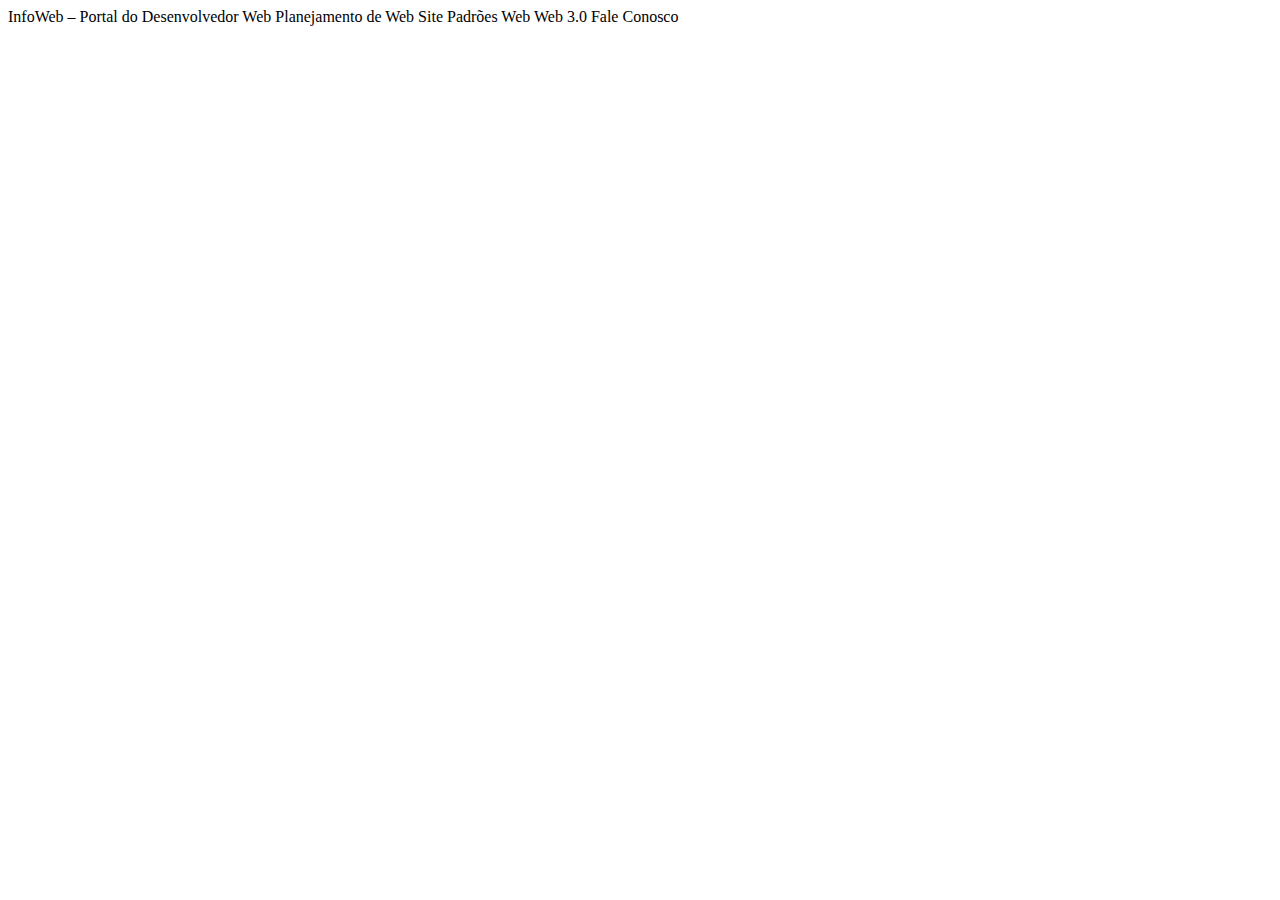
<file: fundamentosWeb/index.html>
<!DOCTYPE html>
<html lang="en">
<head>
    <meta charset="UTF-8">
    <meta http-equiv="X-UA-Compatible" content="IE=edge">
    <meta name="viewport" content="width=device-width, initial-scale=1.0">
    <title>Document</title>
</head>
<body>
    InfoWeb – Portal do Desenvolvedor Web

Planejamento de Web
Site
Padrões 
Web
Web 3.0

Fale Conosco
</body>
</html>
</file>
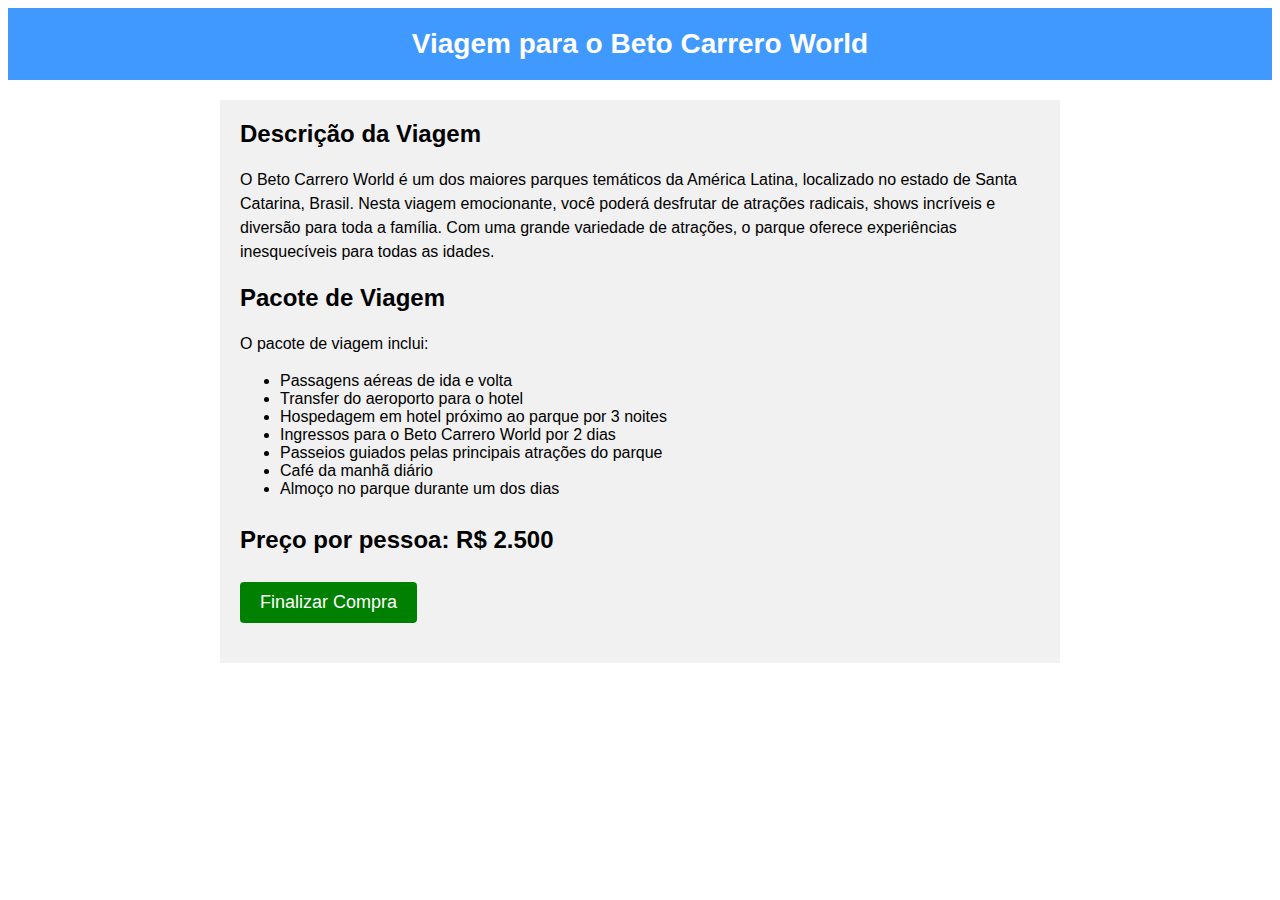
<file: beto.html>
<!DOCTYPE html>
<html>
<head>
  <title>Viagem para o Beto Carrero World</title>
  <link rel="stylesheet" href="beto.css">
</head>
<body>
  <header>
    <h1>Viagem para o Beto Carrero World</h1>
  </header>
  
  <main>
    <div class="info-block">
      <h2>Descrição da Viagem</h2>
      <p>
        O Beto Carrero World é um dos maiores parques temáticos da América Latina, localizado no estado de Santa Catarina, Brasil. Nesta viagem emocionante, você poderá desfrutar de atrações radicais, shows incríveis e diversão para toda a família. Com uma grande variedade de atrações, o parque oferece experiências inesquecíveis para todas as idades.
      </p>
    </div>
    
    <div class="info-block">
      <h2>Pacote de Viagem</h2>
      <p>
        O pacote de viagem inclui:
      </p>
      <ul>
        <li>Passagens aéreas de ida e volta</li>
        <li>Transfer do aeroporto para o hotel</li>
        <li>Hospedagem em hotel próximo ao parque por 3 noites</li>
        <li>Ingressos para o Beto Carrero World por 2 dias</li>
        <li>Passeios guiados pelas principais atrações do parque</li>
        <li>Café da manhã diário</li>
        <li>Almoço no parque durante um dos dias</li>
      </ul>
      <p class="price">Preço por pessoa: R$ 2.500</p>
    </div>
    
    <div class="info-block">
      <a href="../formulario/pagina_formulario.html" class="finalizar-compra-button">Finalizar Compra</a>
    </div>
  </main>
</body>
</html>
</file>
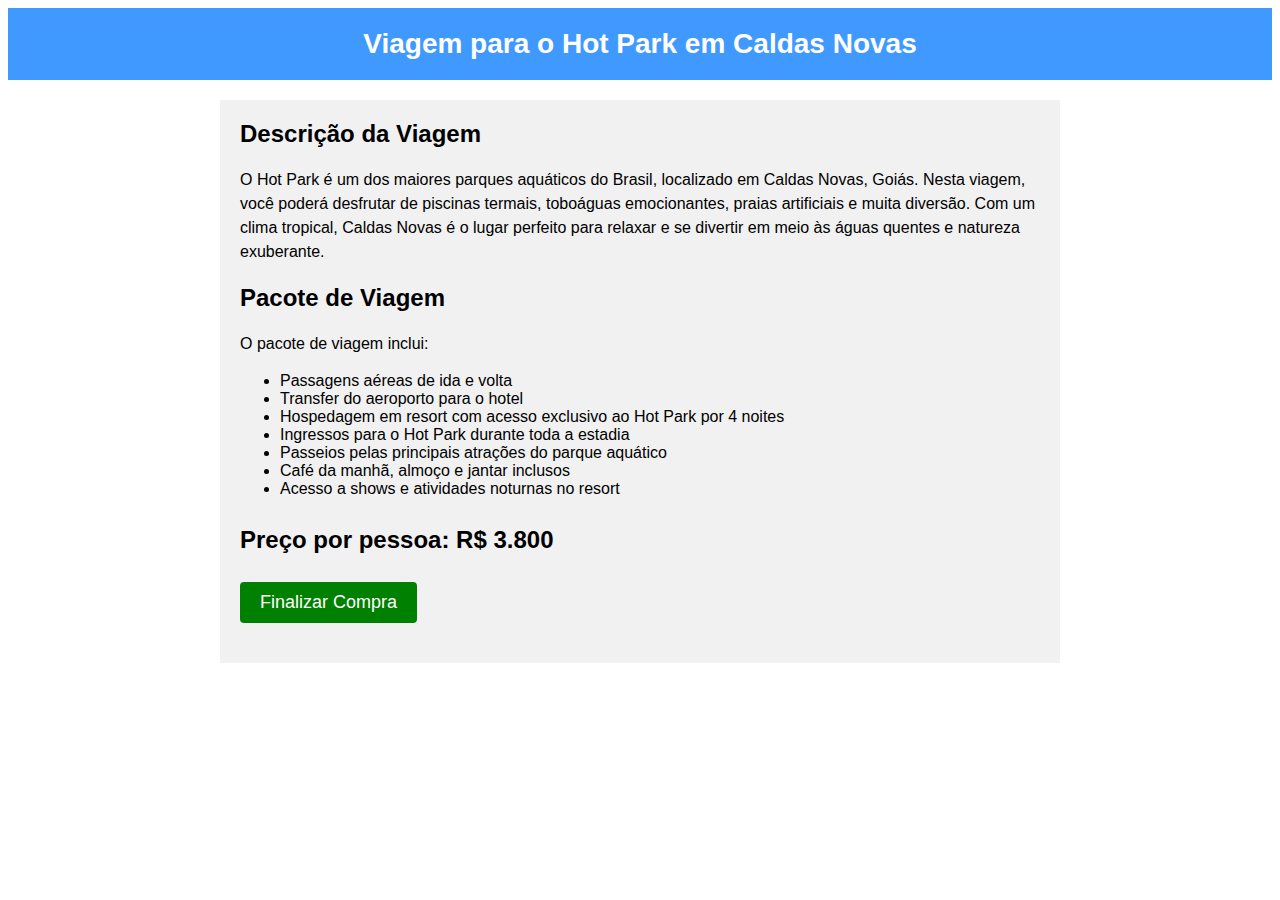
<file: caldas.html>
<!DOCTYPE html>
<html>
<head>
  <title>Viagem para o Hot Park em Caldas Novas</title>
  <link rel="stylesheet" href="caldas.css">
</head>
<body>
  <header>
    <h1>Viagem para o Hot Park em Caldas Novas</h1>
  </header>
  
  <main>
    <div class="info-block">
      <h2>Descrição da Viagem</h2>
      <p>
        O Hot Park é um dos maiores parques aquáticos do Brasil, localizado em Caldas Novas, Goiás. Nesta viagem, você poderá desfrutar de piscinas termais, toboáguas emocionantes, praias artificiais e muita diversão. Com um clima tropical, Caldas Novas é o lugar perfeito para relaxar e se divertir em meio às águas quentes e natureza exuberante.
      </p>
    </div>
    
    <div class="info-block">
      <h2>Pacote de Viagem</h2>
      <p>
        O pacote de viagem inclui:
      </p>
      <ul>
        <li>Passagens aéreas de ida e volta</li>
        <li>Transfer do aeroporto para o hotel</li>
        <li>Hospedagem em resort com acesso exclusivo ao Hot Park por 4 noites</li>
        <li>Ingressos para o Hot Park durante toda a estadia</li>
        <li>Passeios pelas principais atrações do parque aquático</li>
        <li>Café da manhã, almoço e jantar inclusos</li>
        <li>Acesso a shows e atividades noturnas no resort</li>
      </ul>
      <p class="price">Preço por pessoa: R$ 3.800</p>
    </div>
    
    <div class="info-block">
      <a href="../formulario/pagina_formulario.html" class="finalizar-compra-button">Finalizar Compra</a>
    </div>
  </main>
</body>
</html>
</file>
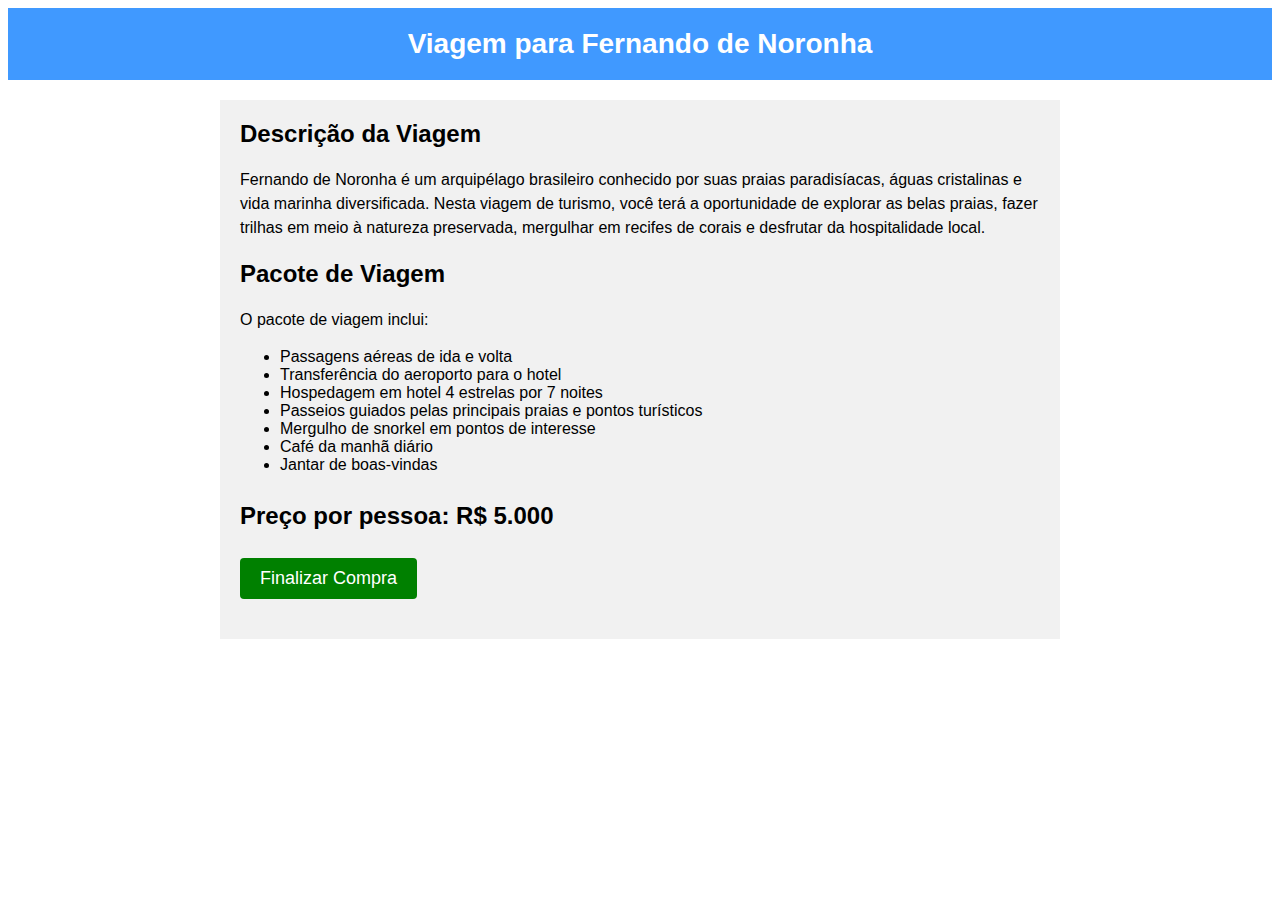
<file: fernando.html>
<!DOCTYPE html>
<html>
<head>
  <title>Viagem para Fernando de Noronha</title>
  <link rel="stylesheet" href="fernando.css">
</head>
<body>
  <header>
    <h1>Viagem para Fernando de Noronha</h1>
  </header>
  
  <main>
    <div class="info-block">
      <h2>Descrição da Viagem</h2>
      <p>
        Fernando de Noronha é um arquipélago brasileiro conhecido por suas praias paradisíacas, águas cristalinas e vida marinha diversificada. 
        Nesta viagem de turismo, você terá a oportunidade de explorar as belas praias, fazer trilhas em meio à natureza preservada, mergulhar em recifes de corais e desfrutar da hospitalidade local.
      </p>
    </div>
    
    <div class="info-block">
      <h2>Pacote de Viagem</h2>
      <p>
        O pacote de viagem inclui:
      </p>
      <ul>
        <li>Passagens aéreas de ida e volta</li>
        <li>Transferência do aeroporto para o hotel</li>
        <li>Hospedagem em hotel 4 estrelas por 7 noites</li>
        <li>Passeios guiados pelas principais praias e pontos turísticos</li>
        <li>Mergulho de snorkel em pontos de interesse</li>
        <li>Café da manhã diário</li>
        <li>Jantar de boas-vindas</li>
      </ul>
      <p class="price">Preço por pessoa: R$ 5.000</p>
    </div>
    
    <div class="info-block">
      <a href="../formulario/pagina_formulario.html" class="finalizar-compra-button">Finalizar Compra</a>
    </div>
  </main>
</body>
</html>
</file>
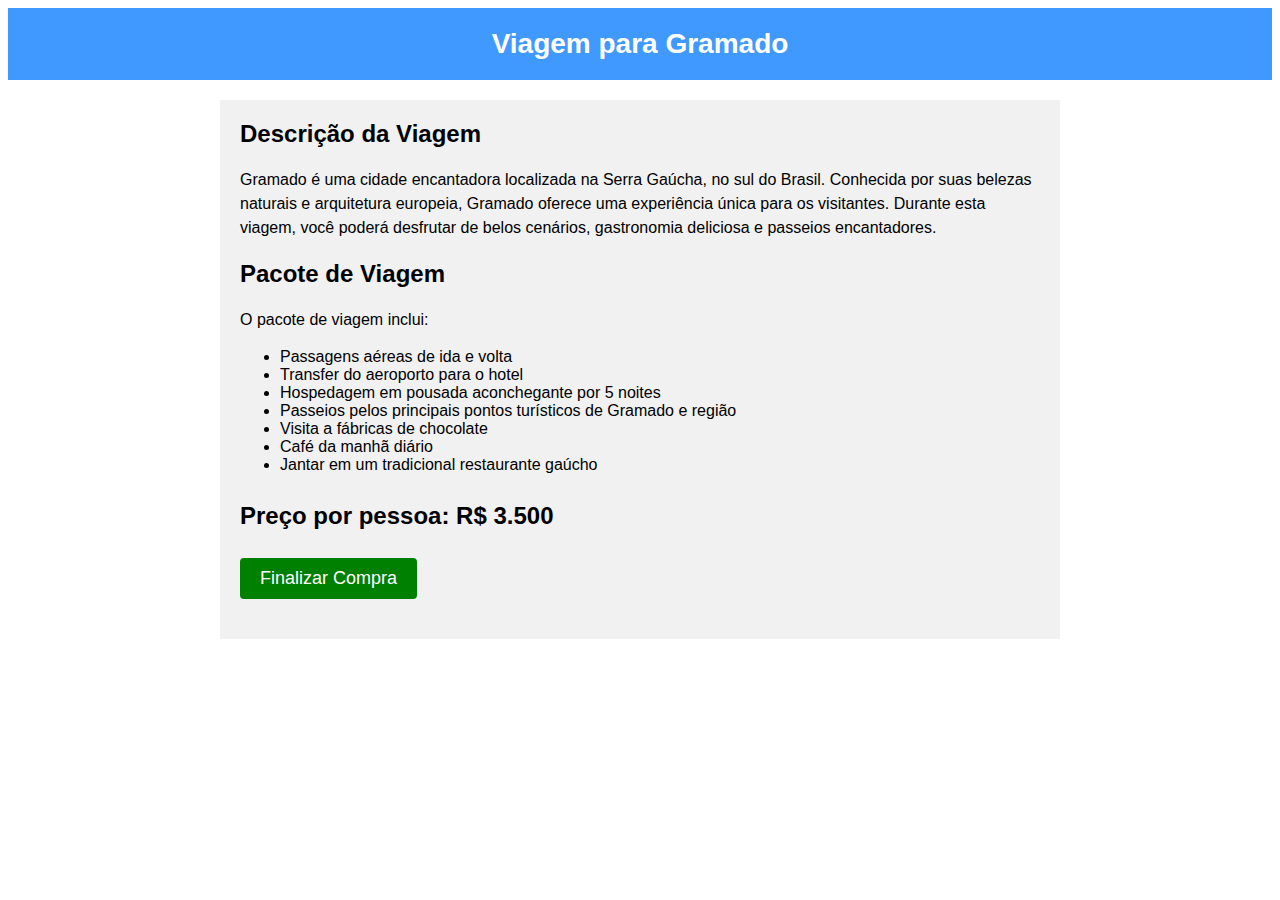
<file: gramado.html>
<!DOCTYPE html>
<html>
<head>
  <title>Viagem para Gramado</title>
  <link rel="stylesheet" href="gramado.css">
</head>
<body>
  <header>
    <h1>Viagem para Gramado</h1>
  </header>
  
  <main>
    <div class="info-block">
      <h2>Descrição da Viagem</h2>
      <p>
        Gramado é uma cidade encantadora localizada na Serra Gaúcha, no sul do Brasil. Conhecida por suas belezas naturais e arquitetura europeia, Gramado oferece uma experiência única para os visitantes. Durante esta viagem, você poderá desfrutar de belos cenários, gastronomia deliciosa e passeios encantadores.
      </p>
    </div>
    
    <div class="info-block">
      <h2>Pacote de Viagem</h2>
      <p>
        O pacote de viagem inclui:
      </p>
      <ul>
        <li>Passagens aéreas de ida e volta</li>
        <li>Transfer do aeroporto para o hotel</li>
        <li>Hospedagem em pousada aconchegante por 5 noites</li>
        <li>Passeios pelos principais pontos turísticos de Gramado e região</li>
        <li>Visita a fábricas de chocolate</li>
        <li>Café da manhã diário</li>
        <li>Jantar em um tradicional restaurante gaúcho</li>
      </ul>
      <p class="price">Preço por pessoa: R$ 3.500</p>
    </div>
    
    <div class="info-block">
      <a href="../formulario/pagina_formulario.html" class="finalizar-compra-button">Finalizar Compra</a>
    </div>
  </main>
</body>
</html>
</file>
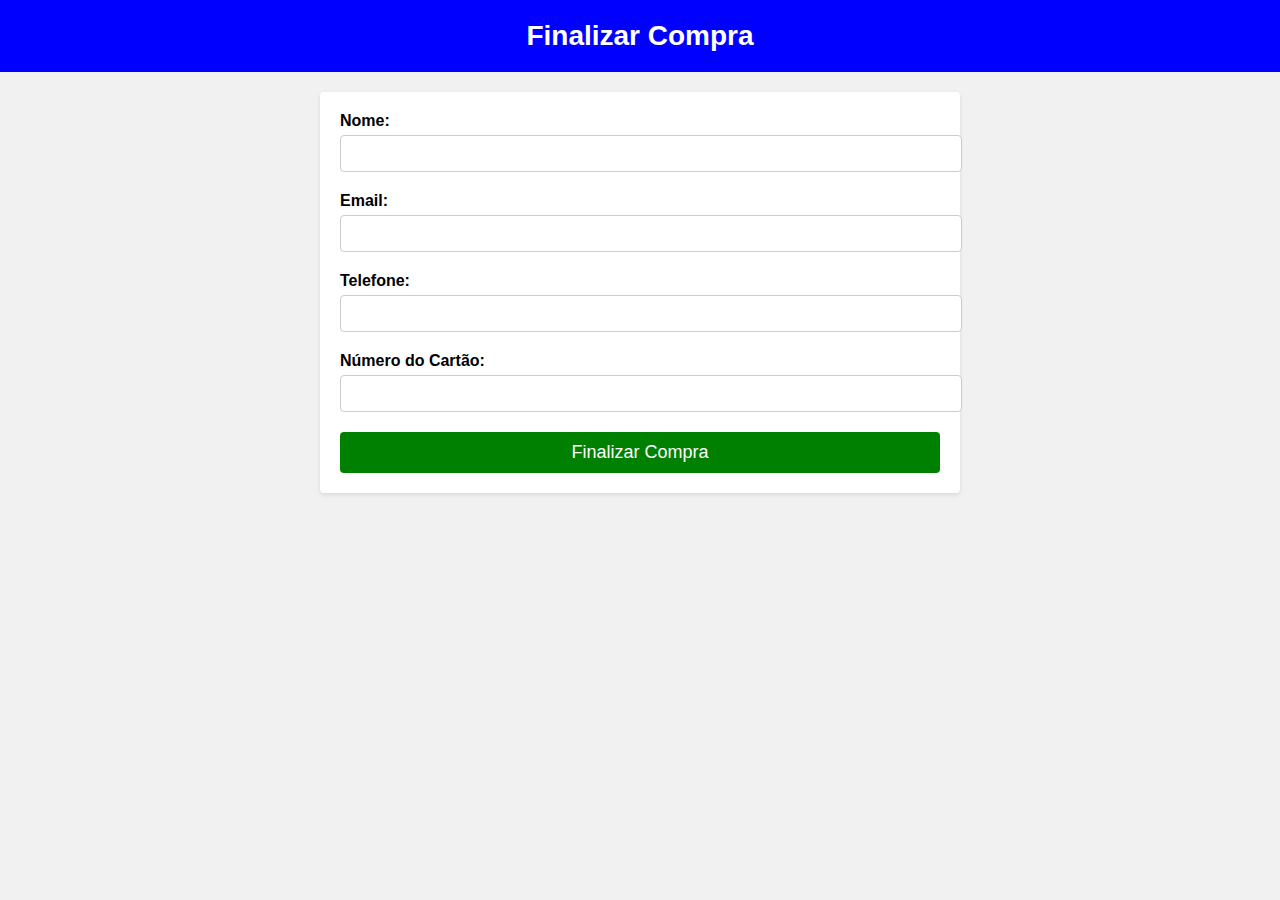
<file: pagina_formulario.html>
<!DOCTYPE html>
<html>
<head>
  <link rel="stylesheet" href="formulario.css">
</head>
<body>
  <header>
    <h1>Finalizar Compra</h1>
  </header>
  
  <main>
    <form action="processar_compra.php" method="post">
      <div class="form-group">
        <label for="nome">Nome:</label>
        <input type="text" id="nome" name="nome" required>
      </div>
      
      <div class="form-group">
        <label for="email">Email:</label>
        <input type="email" id="email" name="email" required>
      </div>
      
      <div class="form-group">
        <label for="telefone">Telefone:</label>
        <input type="text" id="telefone" name="telefone" required>
      </div>
      
      <div class="form-group">
        <label for="cartao">Número do Cartão:</label>
        <input type="text" id="cartao" name="cartao" required>
      </div>
      
      <input type="submit" value="Finalizar Compra" class="finalizar-compra-button">
    </form>
  </main>
</body>
</html>
</file>
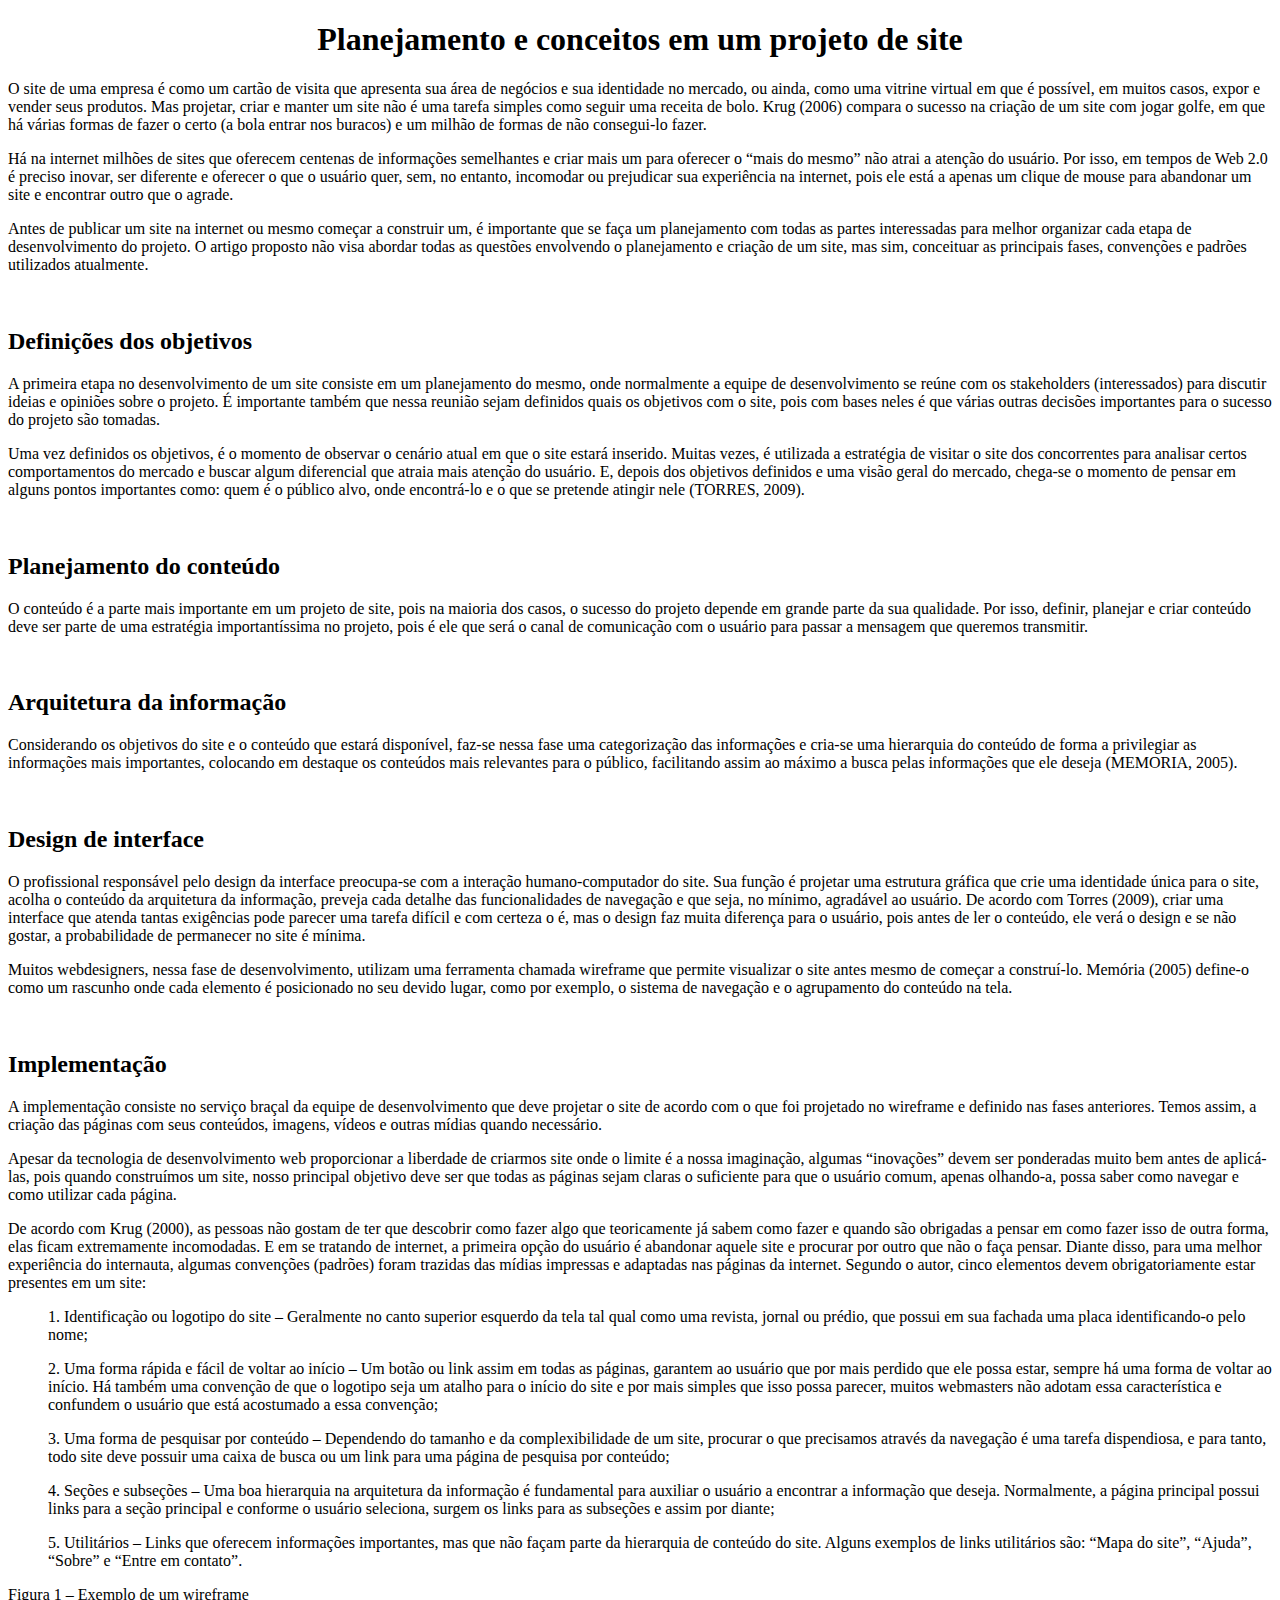
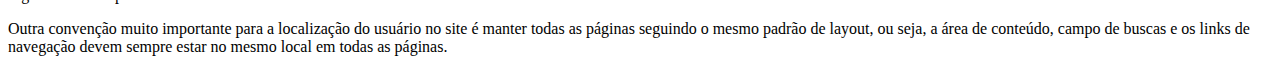
<file: fundamentosWeb/pagina01.html>
<!DOCTYPE html>
<html lang="en">
<head>
    <meta charset="UTF-8">
    <meta http-equiv="X-UA-Compatible" content="IE=edge">
    <meta name="viewport" content="width=device-width, initial-scale=1.0">
    <title>Document</title>
</head>
<body>
   <h1 align="center">Planejamento e conceitos em um projeto de site</h1>
  
  <p>O site de uma empresa é como um cartão de visita que apresenta sua área de negócios e sua identidade no mercado, ou ainda, como uma vitrine virtual em que é possível, em muitos casos, expor e vender seus produtos. Mas projetar, criar e manter um site não é uma tarefa simples como seguir uma receita de bolo. Krug (2006) compara o sucesso na criação de um site com jogar golfe, em que há várias formas de fazer o certo (a bola entrar nos buracos) e um milhão de formas de não consegui-lo fazer.</p>
<p>Há na internet milhões de sites que oferecem centenas de informações semelhantes e criar mais um para oferecer o “mais do mesmo” não atrai a atenção do usuário. Por isso, em tempos de Web 2.0 é preciso inovar, ser diferente e oferecer o que o usuário quer, sem, no entanto, incomodar ou prejudicar sua experiência na internet, pois ele está a apenas um clique de mouse para abandonar um site e encontrar outro que o agrade.</p>
<p>Antes de publicar um site na internet ou mesmo começar a construir um, é importante que se faça um planejamento com todas as partes interessadas para melhor organizar cada etapa de desenvolvimento do projeto. O artigo proposto não visa abordar todas as questões envolvendo o planejamento e criação de um site, mas sim, conceituar as principais fases, convenções e padrões utilizados atualmente.</p>
 
<h2>Definições dos objetivos</h2>
<p>A primeira etapa no desenvolvimento de um site consiste em um planejamento do mesmo, onde normalmente a equipe de desenvolvimento se reúne com os stakeholders (interessados) para discutir ideias e opiniões sobre o projeto. É importante também que nessa reunião sejam definidos quais os objetivos com o site, pois com bases neles é que várias outras decisões importantes para o sucesso do projeto são tomadas.</p>
<p>Uma vez definidos os objetivos, é o momento de observar o cenário atual em que o site estará inserido. Muitas vezes, é utilizada a estratégia de visitar o site dos concorrentes para analisar certos comportamentos do mercado e buscar algum diferencial que atraia mais atenção do usuário. E, depois dos objetivos definidos e uma visão geral do mercado, chega-se o momento de pensar em alguns pontos importantes como: quem é o público alvo, onde encontrá-lo e o que se pretende atingir nele (TORRES, 2009).</p>
 
<h2>Planejamento do conteúdo</h2>
<p>O conteúdo é a parte mais importante em um projeto de site, pois na maioria dos casos, o sucesso do projeto depende em grande parte da sua qualidade. Por isso, definir, planejar e criar conteúdo deve ser parte de uma estratégia importantíssima no projeto, pois é ele que será o canal de comunicação com o usuário para passar a mensagem que queremos transmitir.</p>
 
<h2>Arquitetura da informação</h2>
<p>Considerando os objetivos do site e o conteúdo que estará disponível, faz-se nessa fase uma categorização das informações e cria-se uma hierarquia do conteúdo de forma a privilegiar as informações mais importantes, colocando em destaque os conteúdos mais relevantes para o público, facilitando assim ao máximo a busca pelas informações que ele deseja (MEMORIA, 2005).</p>
 
<h2>Design de interface</h2>
<p>O profissional responsável pelo design da interface preocupa-se com a interação humano-computador do site. Sua função é projetar uma estrutura gráfica que crie uma identidade única para o site, acolha o conteúdo da arquitetura da informação, preveja cada detalhe das funcionalidades de navegação e que seja, no mínimo, agradável ao usuário. De acordo com Torres (2009), criar uma interface que atenda tantas exigências pode parecer uma tarefa difícil e com certeza o é, mas o design faz muita diferença para o usuário, pois antes de ler o conteúdo, ele verá o design e se não gostar, a probabilidade de permanecer no site é mínima.</p>
<p>Muitos webdesigners, nessa fase de desenvolvimento, utilizam uma ferramenta chamada wireframe que permite visualizar o site antes mesmo de começar a construí-lo. Memória (2005) define-o como um rascunho onde cada elemento é posicionado no seu devido lugar, como por exemplo, o sistema de navegação e o agrupamento do conteúdo na tela.</p>
 
<h2>Implementação</h2>
<p>A implementação consiste no serviço braçal da equipe de desenvolvimento que deve projetar o site de acordo com o que foi projetado no wireframe e definido nas fases anteriores. Temos assim, a criação das páginas com seus conteúdos, imagens, vídeos e outras mídias quando necessário.</p>
<p>Apesar da tecnologia de desenvolvimento web proporcionar a liberdade de criarmos site onde o limite é a nossa imaginação, algumas “inovações” devem ser ponderadas muito bem antes de aplicá-las, pois quando construímos um site, nosso principal objetivo deve ser que todas as páginas sejam claras o suficiente para que o usuário comum, apenas olhando-a, possa saber como navegar e como utilizar cada página.</p>

<p>De acordo com Krug (2000), as pessoas não gostam de ter que descobrir como fazer algo que teoricamente já sabem como fazer e quando são obrigadas a pensar em como fazer isso de outra forma, elas ficam extremamente incomodadas. E em se tratando de internet, a primeira opção do usuário é abandonar aquele site e procurar por outro que não o faça pensar. Diante disso, para uma melhor experiência do internauta, algumas convenções (padrões) foram trazidas das mídias impressas e adaptadas nas páginas da internet. Segundo o autor, cinco elementos devem obrigatoriamente estar presentes em um site:
<ol>1. Identificação ou logotipo do site – Geralmente no canto superior esquerdo da tela tal qual como uma revista, jornal ou prédio, que possui em sua fachada uma placa identificando-o pelo nome;</ol>
<ol>2. Uma forma rápida e fácil de voltar ao início – Um botão ou link assim em todas as páginas, garantem ao usuário que por mais perdido que ele possa estar, sempre há uma forma de voltar ao início. Há também uma convenção de que o logotipo seja um atalho para o início do site e por mais simples que isso possa parecer, muitos webmasters não adotam essa característica e confundem o usuário que está acostumado a essa convenção;</ol>
<ol>3. Uma forma de pesquisar por conteúdo – Dependendo do tamanho e da complexibilidade de um site, procurar o que precisamos através da navegação é uma tarefa dispendiosa, e para tanto, todo site deve possuir uma caixa de busca ou um link para uma página de pesquisa por conteúdo;</ol>
<ol>4. Seções e subseções – Uma boa hierarquia na arquitetura da informação é fundamental para auxiliar o usuário a encontrar a informação que deseja. Normalmente, a página principal possui links para a seção principal e conforme o usuário seleciona, surgem os links para as subseções e assim por diante;</ol>
<ol>5. Utilitários – Links que oferecem informações importantes, mas que não façam parte da hierarquia de conteúdo do site. Alguns exemplos de links utilitários são: “Mapa do site”, “Ajuda”, “Sobre” e “Entre em contato”.</ol></p>
 Figura 1 – Exemplo de um wireframe 
<p>Outra convenção muito importante para a localização do usuário no site é manter todas as páginas seguindo o mesmo padrão de layout, ou seja, a área de conteúdo, campo de buscas e os links de navegação devem sempre estar no mesmo local em todas as páginas.</p>

</body>
</html>
</file>
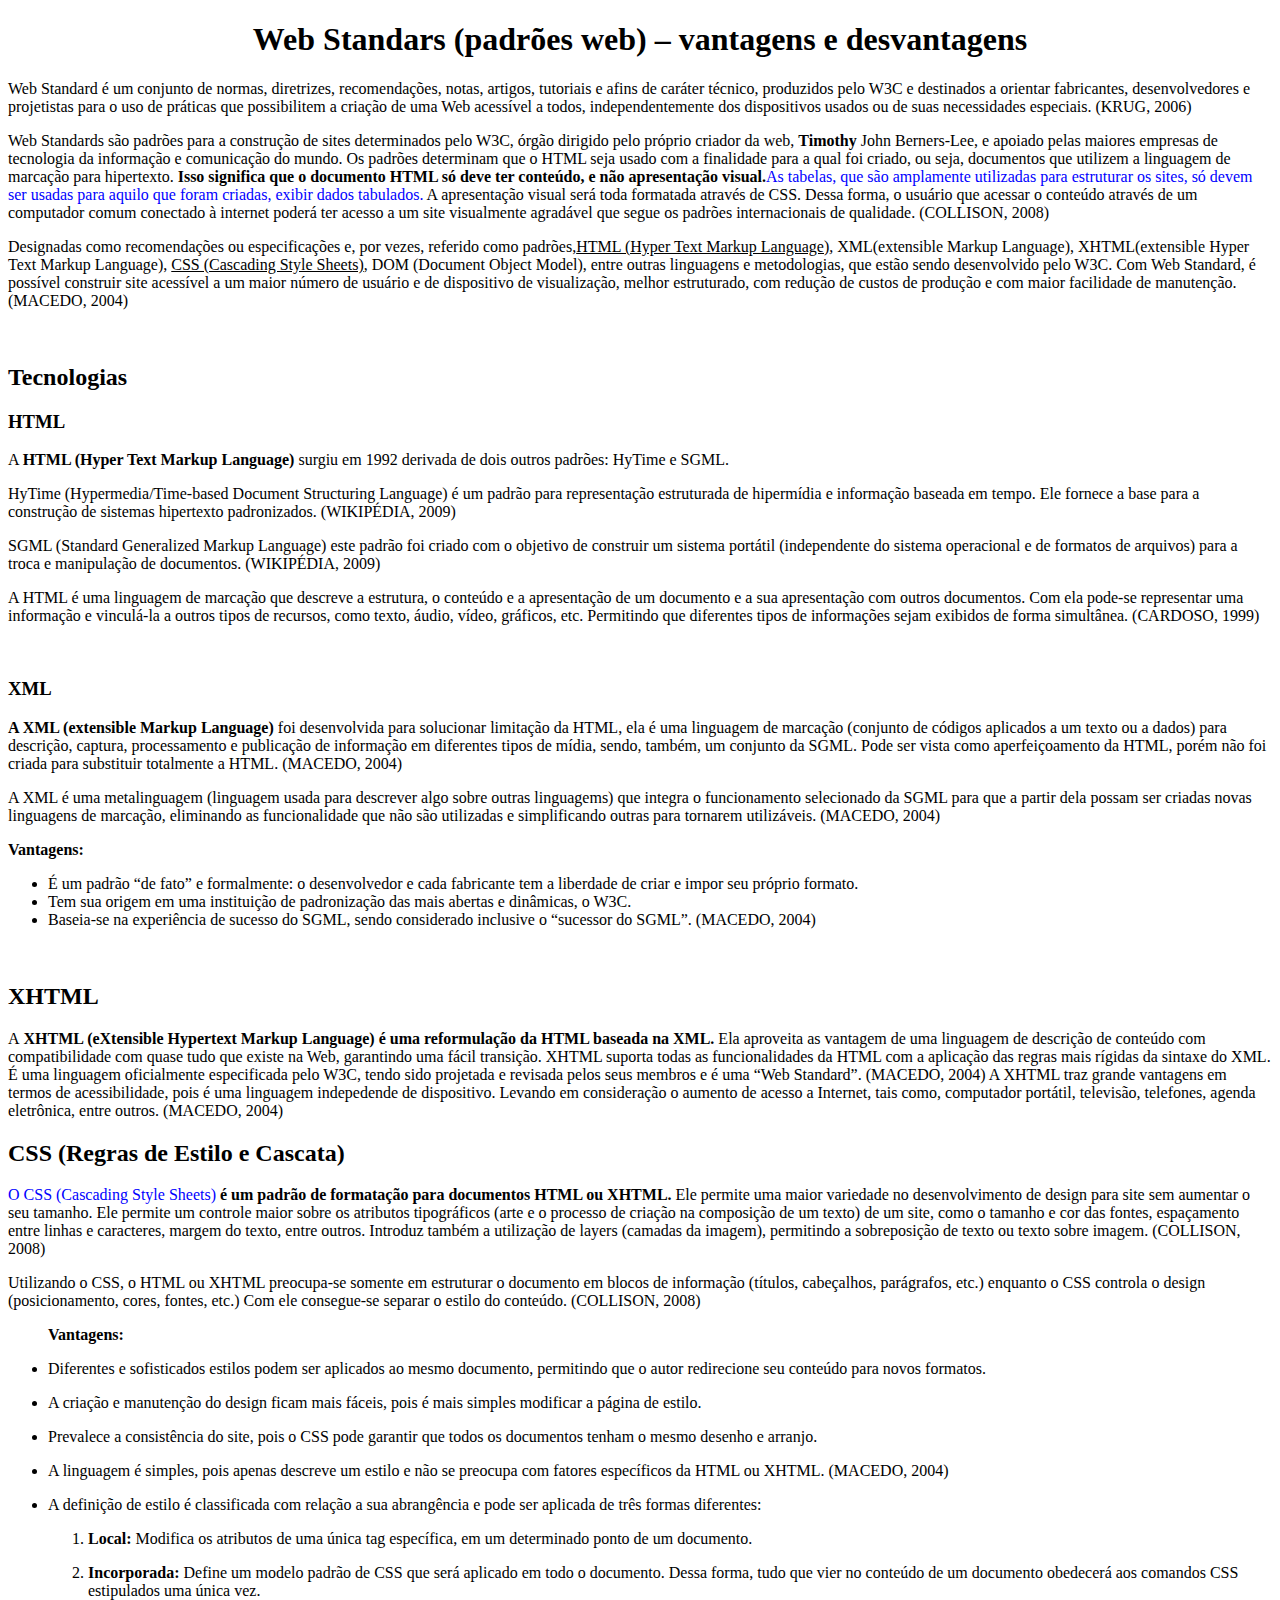
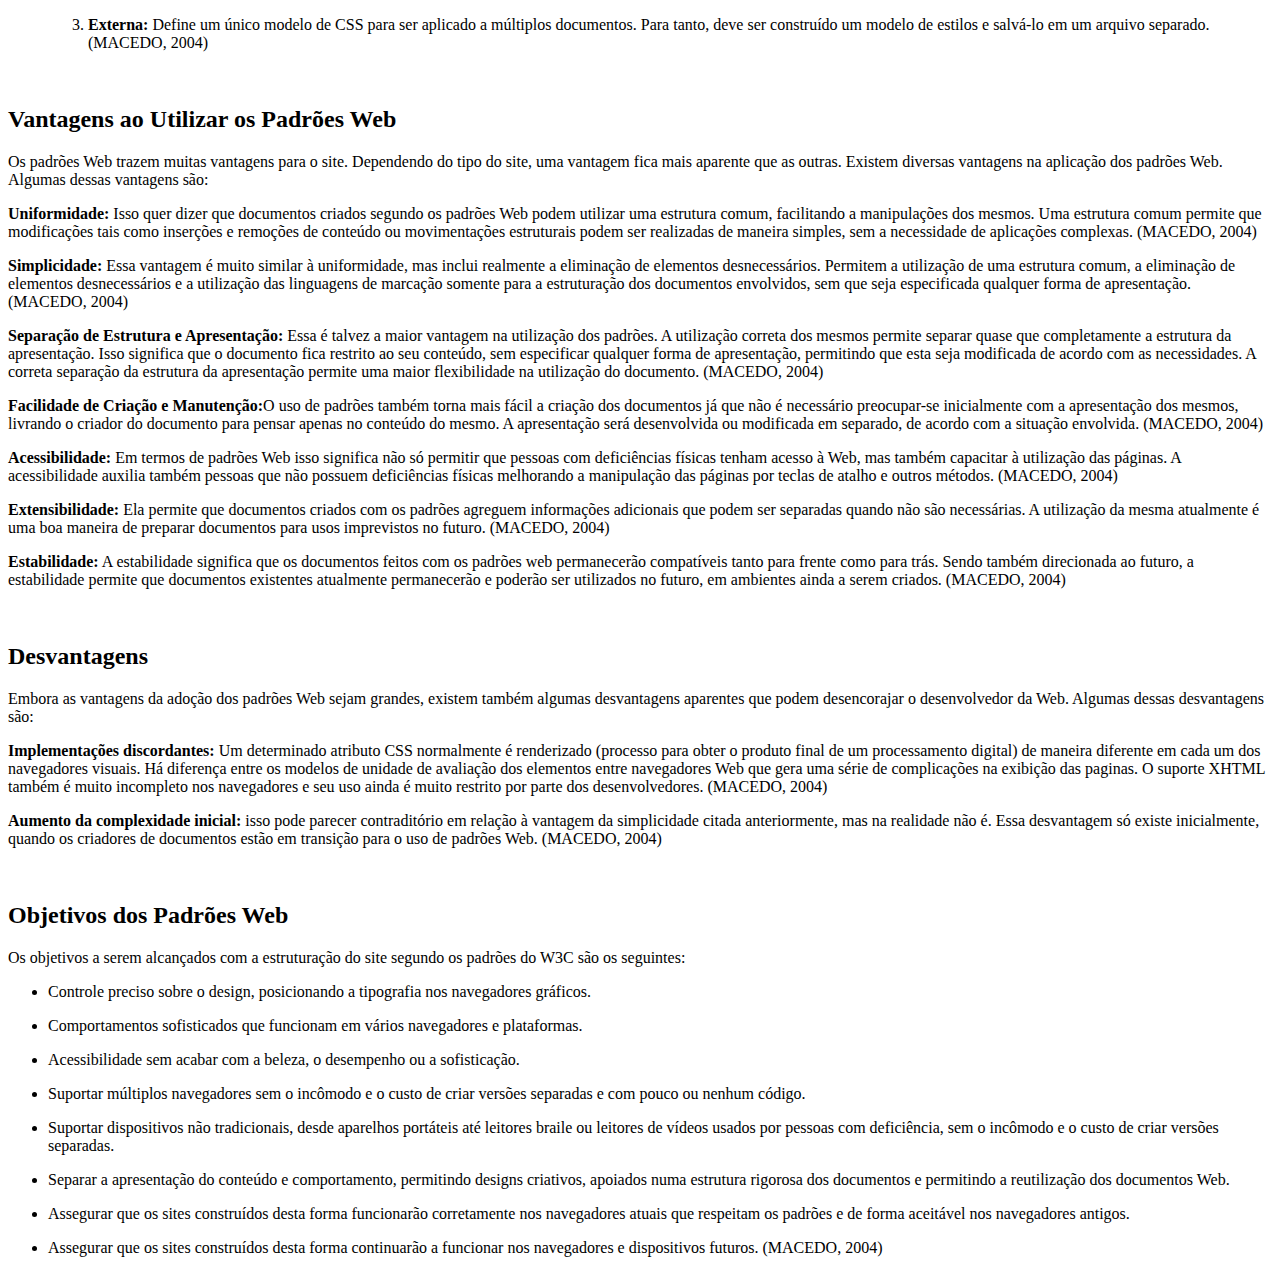
<file: fundamentosWeb/pagina02.html>
<!DOCTYPE html>
<html lang="en">
<head>
    <meta charset="UTF-8">
    <meta http-equiv="X-UA-Compatible" content="IE=edge">
    <meta name="viewport" content="width=device-width, initial-scale=1.0">
    <title>Document</title>
</head>
<body>
    <h2>
        <h1 align="center">Web Standars (padrões web) – vantagens e desvantagens</h1>
    </h2>

<p>Web Standard é um conjunto de normas, diretrizes, recomendações, notas, artigos, tutoriais e afins de caráter técnico, produzidos pelo W3C e destinados a orientar fabricantes, desenvolvedores e projetistas para o uso de práticas que possibilitem a criação de uma Web acessível a todos, independentemente dos dispositivos usados ou de suas necessidades especiais. (KRUG, 2006)</p>
<p>Web Standards são padrões para a construção de sites determinados pelo W3C, órgão dirigido pelo próprio criador da web, <strong>Timothy</strong> John Berners-Lee, e apoiado pelas maiores empresas de tecnologia da informação e comunicação do mundo. Os padrões determinam que o HTML seja usado com a finalidade para a qual foi criado, ou seja, documentos que utilizem a linguagem de marcação para hipertexto.<strong> Isso significa que o documento HTML só deve ter conteúdo, e não apresentação visual.</strong><span  style="color:blue">As tabelas, que são amplamente utilizadas para estruturar os sites, só devem ser usadas para aquilo que foram criadas, exibir dados tabulados.</span> A apresentação visual será toda formatada através de CSS. Dessa forma, o usuário que acessar o conteúdo através de um computador comum conectado à internet poderá ter acesso a um site visualmente agradável que segue os padrões internacionais de qualidade. (COLLISON, 2008)</p>
<p>Designadas como recomendações ou especificações e, por vezes, referido como padrões,<u>HTML (Hyper Text Markup Language)</u>, XML(extensible Markup Language), XHTML(extensible Hyper Text Markup Language), <u>CSS (Cascading Style Sheets)</u>, DOM (Document Object Model), entre outras linguagens e metodologias, que estão sendo desenvolvido pelo W3C. Com Web Standard, é possível construir site acessível a um maior número de usuário e de dispositivo de visualização, melhor estruturado, com redução de custos de produção e com maior facilidade de manutenção. (MACEDO, 2004)</p>
 
<h2>Tecnologias</h2>
<h3>HTML</h3>
<p>A <strong>HTML (Hyper Text Markup Language)</strong> surgiu em 1992 derivada de dois outros padrões: HyTime e SGML.</p>
<p>HyTime (Hypermedia/Time-based Document Structuring Language) é um padrão para representação estruturada de hipermídia e informação baseada em tempo. Ele fornece a base para a construção de sistemas hipertexto padronizados. (WIKIPÉDIA, 2009)</p>
<p>SGML (Standard Generalized Markup Language) este padrão foi criado com o objetivo de construir um sistema portátil (independente do sistema operacional e de formatos de arquivos) para a troca e manipulação de documentos. (WIKIPÉDIA, 2009)</p>
<p>A HTML é uma linguagem de marcação que descreve a estrutura, o conteúdo e a apresentação de um documento e a sua apresentação com outros documentos. Com ela pode-se representar uma informação e vinculá-la a outros tipos de recursos, como texto, áudio, vídeo, gráficos, etc. Permitindo que diferentes tipos de informações sejam exibidos de forma simultânea. (CARDOSO, 1999)</p>
 
<h3>XML</h3>
<p><strong>A XML (extensible Markup Language)</strong> foi desenvolvida para solucionar limitação da HTML, ela é uma linguagem de marcação (conjunto de códigos aplicados a um texto ou a dados) para descrição, captura, processamento e publicação de informação em diferentes tipos de mídia, sendo, também, um conjunto da SGML. Pode ser vista como aperfeiçoamento da HTML, porém não foi criada para substituir totalmente a HTML. (MACEDO, 2004)</p>
<p>A XML é uma metalinguagem (linguagem usada para descrever algo sobre outras linguagems) que integra o funcionamento selecionado da SGML para que a partir dela possam ser criadas novas linguagens de marcação, eliminando as funcionalidade que não são utilizadas e simplificando outras para tornarem utilizáveis. (MACEDO, 2004)</p>
<p><strong>Vantagens:</strong>
<ul><li> É um padrão “de fato” e formalmente: o desenvolvedor e cada fabricante tem a liberdade de criar e impor seu próprio formato.</li>
<li>Tem sua origem em uma instituição de padronização das mais abertas e dinâmicas, o W3C.</li>
<li>Baseia-se na experiência de sucesso do SGML, sendo considerado inclusive o “sucessor do SGML”. (MACEDO, 2004)</li></ul></p>
 
<h2>XHTML</h2>
A<strong> XHTML (eXtensible Hypertext Markup Language) é uma reformulação da HTML baseada na XML.</strong> Ela aproveita as vantagem de uma linguagem de descrição de conteúdo com compatibilidade com quase tudo que existe na Web, garantindo uma fácil transição. XHTML suporta todas as funcionalidades da HTML com a aplicação das regras mais rígidas da sintaxe do XML. É uma linguagem oficialmente especificada pelo W3C, tendo sido projetada e revisada pelos seus membros e é uma “Web Standard”. (MACEDO, 2004)
A XHTML traz grande vantagens em termos de acessibilidade, pois é uma linguagem indepedende de dispositivo. Levando em consideração o aumento de acesso a Internet, tais como, computador portátil, televisão, telefones, agenda eletrônica, entre outros. (MACEDO, 2004)
 
<h2>CSS (Regras de Estilo e Cascata)</h2>

<p><span style="color:blue">O CSS (Cascading Style Sheets)</span><strong> é um padrão de formatação para documentos HTML ou XHTML.</strong> Ele permite uma maior variedade no desenvolvimento de design para site sem aumentar o seu tamanho. Ele permite um controle maior sobre os atributos tipográficos (arte e o processo de criação na composição de um texto) de um site, como o tamanho e cor das fontes, espaçamento entre linhas e caracteres, margem do texto, entre outros. Introduz também a utilização de layers (camadas da imagem), permitindo a sobreposição de texto ou texto sobre imagem. (COLLISON, 2008)</p>
<p>Utilizando o CSS, o HTML ou XHTML preocupa-se somente em estruturar o documento em blocos de informação (títulos, cabeçalhos, parágrafos, etc.) enquanto o CSS controla o design (posicionamento, cores, fontes, etc.) Com ele consegue-se separar o estilo do conteúdo. (COLLISON, 2008)</p>
<p>
    <ul>
        <strong>Vantagens:</strong>
        <p>
            <li>Diferentes e sofisticados estilos podem ser aplicados ao mesmo documento, permitindo que o autor redirecione seu conteúdo para novos formatos.</li>
        </p>
        <p>
            <li>A criação e manutenção do design ficam mais fáceis, pois é mais simples modificar a página de estilo.</li>
        </p>
        <p>
            <li>Prevalece a consistência do site, pois o CSS pode garantir que todos os documentos tenham o mesmo desenho e arranjo.</li>
        </p>
        <p>
            <li>A linguagem é simples, pois apenas descreve um estilo e não se preocupa com fatores específicos da HTML ou XHTML. (MACEDO, 2004)</li>
        </p>
        <p>
            <li>A definição de estilo é classificada com relação a sua abrangência e pode ser aplicada de três formas diferentes:</li>
        </p>
<ol>
    <p>
        <li><strong>Local:</strong> Modifica os atributos de uma única tag específica, em um determinado ponto de um documento.</li>
    </p>
    <p>
        <li><strong>Incorporada:</strong> Define um modelo padrão de CSS que será aplicado em todo o documento. Dessa forma, tudo que vier no conteúdo de um documento obedecerá aos comandos CSS estipulados uma única vez.</li>
    </p>
    <p>
        <li><strong>Externa:</strong> Define um único modelo de CSS para ser aplicado a múltiplos documentos. Para tanto, deve ser construído um modelo de estilos e salvá-lo em um arquivo separado. (MACEDO, 2004)</li>
    </p>
</ol></ul>
</p>

 <h2>Vantagens ao Utilizar os Padrões Web</h2>
<p>Os padrões Web trazem muitas vantagens para o site. Dependendo do tipo do site, uma vantagem fica mais aparente que as outras. Existem diversas vantagens na aplicação dos padrões Web. Algumas dessas vantagens são:</p>
<p><strong>Uniformidade:</strong> Isso quer dizer que documentos criados segundo os padrões Web podem utilizar uma estrutura comum, facilitando a manipulações dos mesmos. Uma estrutura comum permite que modificações tais como inserções e remoções de conteúdo ou movimentações estruturais podem ser realizadas de maneira simples, sem a necessidade de aplicações complexas. (MACEDO, 2004)</p>
<p><strong>Simplicidade:</strong> Essa vantagem é muito similar à uniformidade, mas inclui realmente a eliminação de elementos desnecessários. Permitem a utilização de uma estrutura comum, a eliminação de elementos desnecessários e a utilização das linguagens de marcação somente para a estruturação dos documentos envolvidos, sem que seja especificada qualquer forma de apresentação. (MACEDO, 2004)</p>
<p><strong>Separação de Estrutura e Apresentação:</strong> Essa é talvez a maior vantagem na utilização dos padrões. A utilização correta dos mesmos permite separar quase que completamente a estrutura da apresentação. Isso significa que o documento fica restrito ao seu conteúdo, sem especificar qualquer forma de apresentação, permitindo que esta seja modificada de acordo com as necessidades. A correta separação da estrutura da apresentação permite uma maior flexibilidade na utilização do documento. (MACEDO, 2004)</p>
<p><strong>Facilidade de Criação e Manutenção:</strong>O uso de padrões também torna mais fácil a criação dos documentos já que não é necessário preocupar-se inicialmente com a apresentação dos mesmos, livrando o criador do documento para pensar apenas no conteúdo do mesmo. A apresentação será desenvolvida ou modificada em separado, de acordo com a situação envolvida. (MACEDO, 2004)</p>
<p><strong>Acessibilidade:</strong> Em termos de padrões Web isso significa não só permitir que pessoas com deficiências físicas tenham acesso à Web, mas também capacitar à utilização das páginas. A acessibilidade auxilia também pessoas que não possuem deficiências físicas melhorando a manipulação das páginas por teclas de atalho e outros métodos. (MACEDO, 2004)</p>
<p><strong>Extensibilidade:</strong> Ela permite que documentos criados com os padrões agreguem informações adicionais que podem ser separadas quando não são necessárias. A utilização da mesma atualmente é uma boa maneira de preparar documentos para usos imprevistos no futuro. (MACEDO, 2004)</p>
<p><strong>Estabilidade:</strong> A estabilidade significa que os documentos feitos com os padrões web permanecerão compatíveis tanto para frente como para trás. Sendo também direcionada ao futuro, a estabilidade permite que documentos existentes atualmente permanecerão e poderão ser utilizados no futuro, em ambientes ainda a serem criados. (MACEDO, 2004)</p>
 
<h2>Desvantagens</h2>
<p>Embora as vantagens da adoção dos padrões Web sejam grandes, existem também algumas desvantagens aparentes que podem desencorajar o desenvolvedor da Web. Algumas dessas desvantagens são:</p>
<p><strong>Implementações discordantes:</strong> Um determinado atributo CSS normalmente é renderizado (processo para obter o produto final de um processamento digital) de maneira diferente em cada um dos navegadores visuais. Há diferença entre os modelos de unidade de avaliação dos elementos entre navegadores Web que gera uma série de complicações na exibição das paginas. O suporte XHTML também é muito incompleto nos navegadores e seu uso ainda é muito restrito por parte dos desenvolvedores. (MACEDO, 2004)</p>
<p><strong>Aumento da complexidade inicial:</strong> isso pode parecer contraditório em relação à vantagem da simplicidade citada anteriormente, mas na realidade não é. Essa desvantagem só existe inicialmente, quando os criadores de documentos estão em transição para o uso de padrões Web. (MACEDO, 2004)</p>
 
<h2>Objetivos dos Padrões Web</h2>
<p>Os objetivos a serem alcançados com a estruturação do site segundo os padrões do W3C são os seguintes:
<ul>
    <p>
        <li>Controle preciso sobre o design, posicionando a tipografia nos navegadores gráficos.</li>
    </p>
    <p>
        <li>Comportamentos sofisticados que funcionam em vários navegadores e plataformas.</li>
    </p>
    <p>
        <li>Acessibilidade sem acabar com a beleza, o desempenho ou a sofisticação.</li>
    </p>
    <p>
        <li>Suportar múltiplos navegadores sem o incômodo e o custo de criar versões separadas e com pouco ou nenhum código.</li>
    </p>
    <p>
        <li>Suportar dispositivos não tradicionais, desde aparelhos portáteis até leitores braile ou leitores de vídeos usados por pessoas com deficiência, sem o incômodo e o custo de criar versões separadas.</li>
    </p>
    <p>
        <li>Separar a apresentação do conteúdo e comportamento, permitindo designs criativos, apoiados numa estrutura rigorosa dos documentos e permitindo a reutilização dos documentos Web.</li>
    </p>
    <p>
        <li>Assegurar que os sites construídos desta forma funcionarão corretamente nos navegadores atuais que respeitam os padrões e de forma aceitável nos navegadores antigos.</li>
    </p>
    <p>
        <li>Assegurar que os sites construídos desta forma continuarão a funcionar nos navegadores e dispositivos futuros. (MACEDO, 2004)</li>
    </p>
</ul></p>

</body>
</html>
</file>
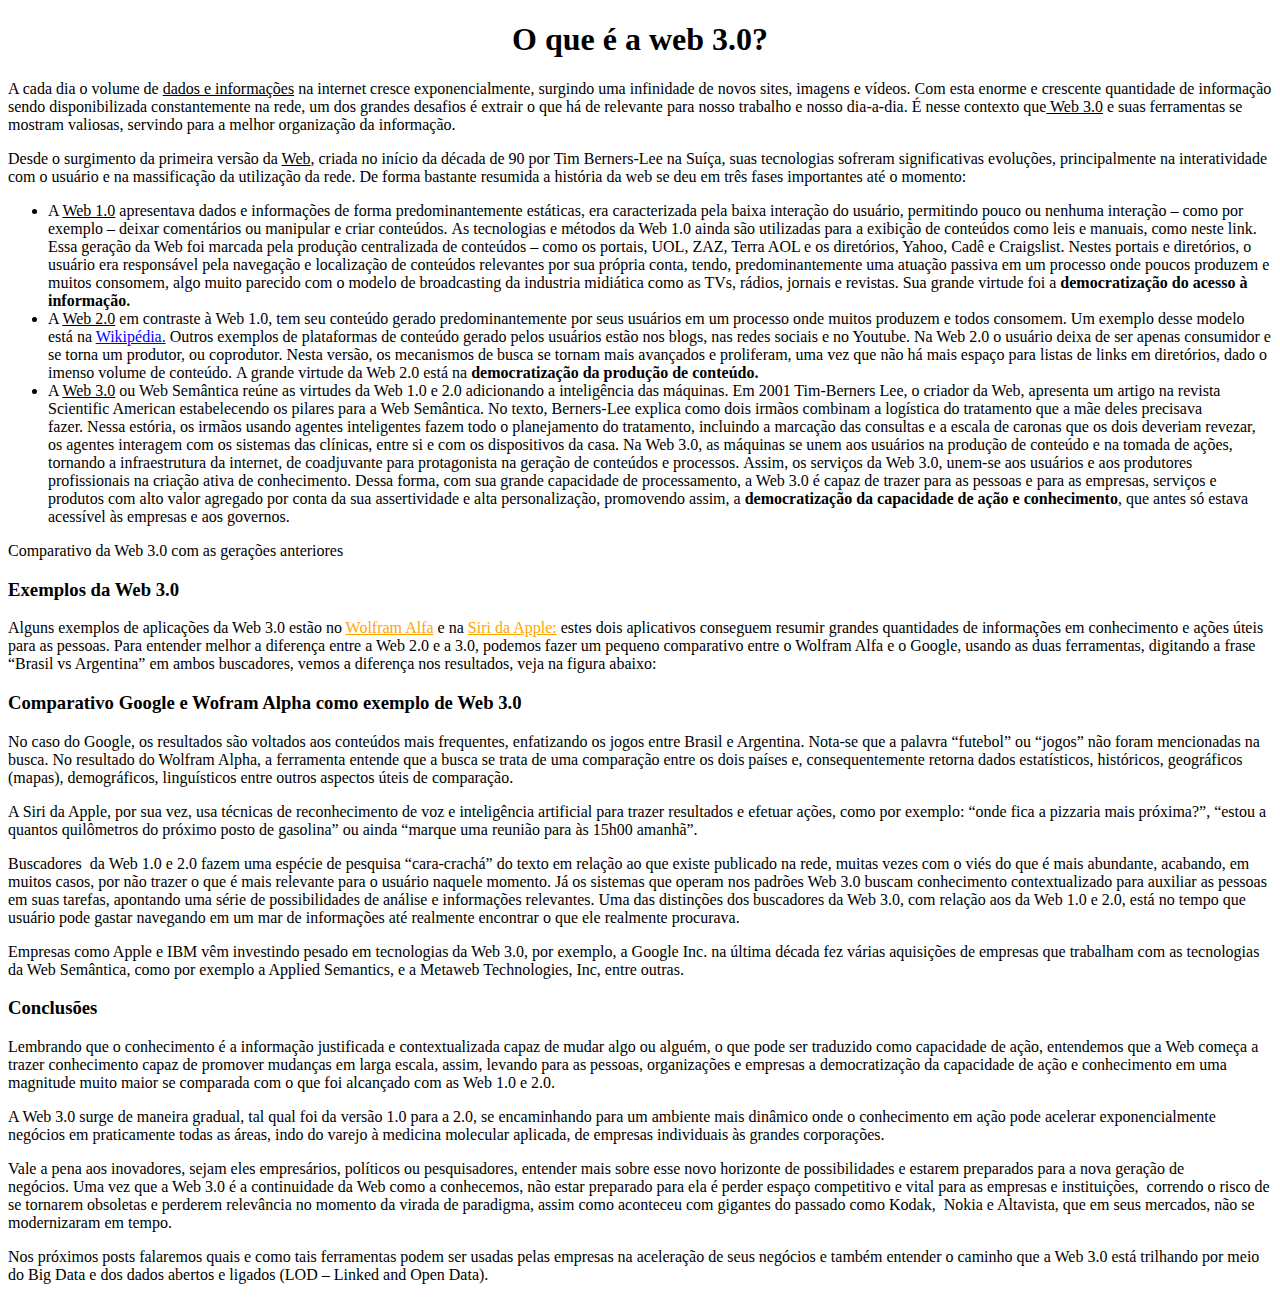
<file: fundamentosWeb/pagina03.html>
<!DOCTYPE html>
<html lang="en">
<head>
    <meta charset="UTF-8">
    <meta http-equiv="X-UA-Compatible" content="IE=edge">
    <meta name="viewport" content="width=device-width, initial-scale=1.0">
    <title>Document</title>
</head>
<body>
    <h1 align="center">O que é a web 3.0?</h1>
<p>A cada dia o volume de <u>dados e informações</u> na internet cresce exponencialmente, surgindo uma infinidade de novos sites, imagens e vídeos. Com esta enorme e crescente quantidade de informação sendo disponibilizada constantemente na rede, um dos grandes desafios é extrair o que há de relevante para nosso trabalho e nosso dia-a-dia. É nesse contexto que<u> Web 3.0</u> e suas ferramentas se mostram valiosas, servindo para a melhor organização da informação.</p>
<p>Desde o surgimento da primeira versão da <u>Web</u>, criada no início da década de 90 por Tim Berners-Lee na Suíça, suas tecnologias sofreram significativas evoluções, principalmente na interatividade com o usuário e na massificação da utilização da rede. De forma bastante resumida a história da web se deu em três fases importantes até o momento:</p>
<p>
    <ul>
        <li>A <u>Web 1.0</u> apresentava dados e informações de forma predominantemente estáticas, era caracterizada pela baixa interação do usuário, permitindo pouco ou nenhuma interação – como por exemplo – deixar comentários ou manipular e criar conteúdos. As tecnologias e métodos da Web 1.0 ainda são utilizadas para a exibição de conteúdos como leis e manuais, como neste link. Essa geração da Web foi marcada pela produção centralizada de conteúdos – como os portais, UOL, ZAZ, Terra AOL e os diretórios, Yahoo, Cadê e Craigslist. Nestes portais e diretórios, o usuário era responsável pela navegação e localização de conteúdos relevantes por sua própria conta, tendo, predominantemente uma atuação passiva em um processo onde poucos produzem e muitos consomem, algo muito parecido com o modelo de broadcasting da industria midiática como as TVs, rádios, jornais e revistas. Sua grande virtude foi a <strong>democratização do acesso à informação.</strong></li>
        <li>A <u>Web 2.0</u> em contraste à Web 1.0, tem seu conteúdo gerado predominantemente por seus usuários em um processo onde muitos produzem e todos consomem. Um exemplo desse modelo está na <span style="color:blue;"><u>Wikipédia.</u></span> Outros exemplos de plataformas de conteúdo gerado pelos usuários estão nos blogs, nas redes sociais e no Youtube. Na Web 2.0 o usuário deixa de ser apenas consumidor e se torna um produtor, ou coprodutor. Nesta versão, os mecanismos de busca se tornam mais avançados e proliferam, uma vez que não há mais espaço para listas de links em diretórios, dado o imenso volume de conteúdo. A grande virtude da Web 2.0 está na <strong>democratização da produção de conteúdo.</strong></li>
        <li>A <u>Web 3.0</u> ou Web Semântica reúne as virtudes da Web 1.0 e 2.0 adicionando a inteligência das máquinas. Em 2001 Tim-Berners Lee, o criador da Web, apresenta um artigo na revista Scientific American estabelecendo os pilares para a Web Semântica. No texto, Berners-Lee explica como dois irmãos combinam a logística do tratamento que a mãe deles precisava fazer. Nessa estória, os irmãos usando agentes inteligentes fazem todo o planejamento do tratamento, incluindo a marcação das consultas e a escala de caronas que os dois deveriam revezar, os agentes interagem com os sistemas das clínicas, entre si e com os dispositivos da casa. Na Web 3.0, as máquinas se unem aos usuários na produção de conteúdo e na tomada de ações, tornando a infraestrutura da internet, de coadjuvante para protagonista na geração de conteúdos e processos. Assim, os serviços da Web 3.0, unem-se aos usuários e aos produtores profissionais na criação ativa de conhecimento. Dessa forma, com sua grande capacidade de processamento, a Web 3.0 é capaz de trazer para as pessoas e para as empresas, serviços e produtos com alto valor agregado por conta da sua assertividade e alta personalização, promovendo assim, a <strong>democratização da capacidade de ação e conhecimento</strong>, que antes só estava acessível às empresas e aos governos.</li>
    </ul>
</p>

Comparativo da Web 3.0 com as gerações anteriores
<h3>Exemplos da Web 3.0</h3>
Alguns exemplos de aplicações da Web 3.0 estão no <span style="color: orange;"><u>Wolfram Alfa</u></span> e na <span style="color:orange;"><u>Siri da Apple:</u></span> estes dois aplicativos conseguem resumir grandes quantidades de informações em conhecimento e ações úteis para as pessoas. Para entender melhor a diferença entre a Web 2.0 e a 3.0, podemos fazer um pequeno comparativo entre o Wolfram Alfa e o Google, usando as duas ferramentas, digitando a frase “Brasil vs Argentina” em ambos buscadores, vemos a diferença nos resultados, veja na figura abaixo:

<h3>Comparativo Google e Wofram Alpha como exemplo de Web 3.0</h3>
<p>No caso do Google, os resultados são voltados aos conteúdos mais frequentes, enfatizando os jogos entre Brasil e Argentina. Nota-se que a palavra “futebol” ou “jogos” não foram mencionadas na busca. No resultado do Wolfram Alpha, a ferramenta entende que a busca se trata de uma comparação entre os dois países e, consequentemente retorna dados estatísticos, históricos, geográficos (mapas), demográficos, linguísticos entre outros aspectos úteis de comparação.</p>
<p>A Siri da Apple, por sua vez, usa técnicas de reconhecimento de voz e inteligência artificial para trazer resultados e efetuar ações, como por exemplo: “onde fica a pizzaria mais próxima?”, “estou a quantos quilômetros do próximo posto de gasolina” ou ainda “marque uma reunião para às 15h00 amanhã”.</p>
<p>Buscadores  da Web 1.0 e 2.0 fazem uma espécie de pesquisa “cara-crachá” do texto em relação ao que existe publicado na rede, muitas vezes com o viés do que é mais abundante, acabando, em muitos casos, por não trazer o que é mais relevante para o usuário naquele momento. Já os sistemas que operam nos padrões Web 3.0 buscam conhecimento contextualizado para auxiliar as pessoas em suas tarefas, apontando uma série de possibilidades de análise e informações relevantes. Uma das distinções dos buscadores da Web 3.0, com relação aos da Web 1.0 e 2.0, está no tempo que usuário pode gastar navegando em um mar de informações até realmente encontrar o que ele realmente procurava.</p>
<p>Empresas como Apple e IBM vêm investindo pesado em tecnologias da Web 3.0, por exemplo, a Google Inc. na última década fez várias aquisições de empresas que trabalham com as tecnologias da Web Semântica, como por exemplo a Applied Semantics, e a Metaweb Technologies, Inc, entre outras.</p>
<h3>Conclusões</h3>
<p>Lembrando que o conhecimento é a informação justificada e contextualizada capaz de mudar algo ou alguém, o que pode ser traduzido como capacidade de ação, entendemos que a Web começa a trazer conhecimento capaz de promover mudanças em larga escala, assim, levando para as pessoas, organizações e empresas a democratização da capacidade de ação e conhecimento em uma magnitude muito maior se comparada com o que foi alcançado com as Web 1.0 e 2.0.</p>
<p>A Web 3.0 surge de maneira gradual, tal qual foi da versão 1.0 para a 2.0, se encaminhando para um ambiente mais dinâmico onde o conhecimento em ação pode acelerar exponencialmente negócios em praticamente todas as áreas, indo do varejo à medicina molecular aplicada, de empresas individuais às grandes corporações.</p>
<p>Vale a pena aos inovadores, sejam eles empresários, políticos ou pesquisadores, entender mais sobre esse novo horizonte de possibilidades e estarem preparados para a nova geração de negócios. Uma vez que a Web 3.0 é a continuidade da Web como a conhecemos, não estar preparado para ela é perder espaço competitivo e vital para as empresas e instituições,  correndo o risco de se tornarem obsoletas e perderem relevância no momento da virada de paradigma, assim como aconteceu com gigantes do passado como Kodak,  Nokia e Altavista, que em seus mercados, não se modernizaram em tempo.</p>
<p>Nos próximos posts falaremos quais e como tais ferramentas podem ser usadas pelas empresas na aceleração de seus negócios e também entender o caminho que a Web 3.0 está trilhando por meio do Big Data e dos dados abertos e ligados (LOD – Linked and Open Data).</p>


</body>
</html>
</file>
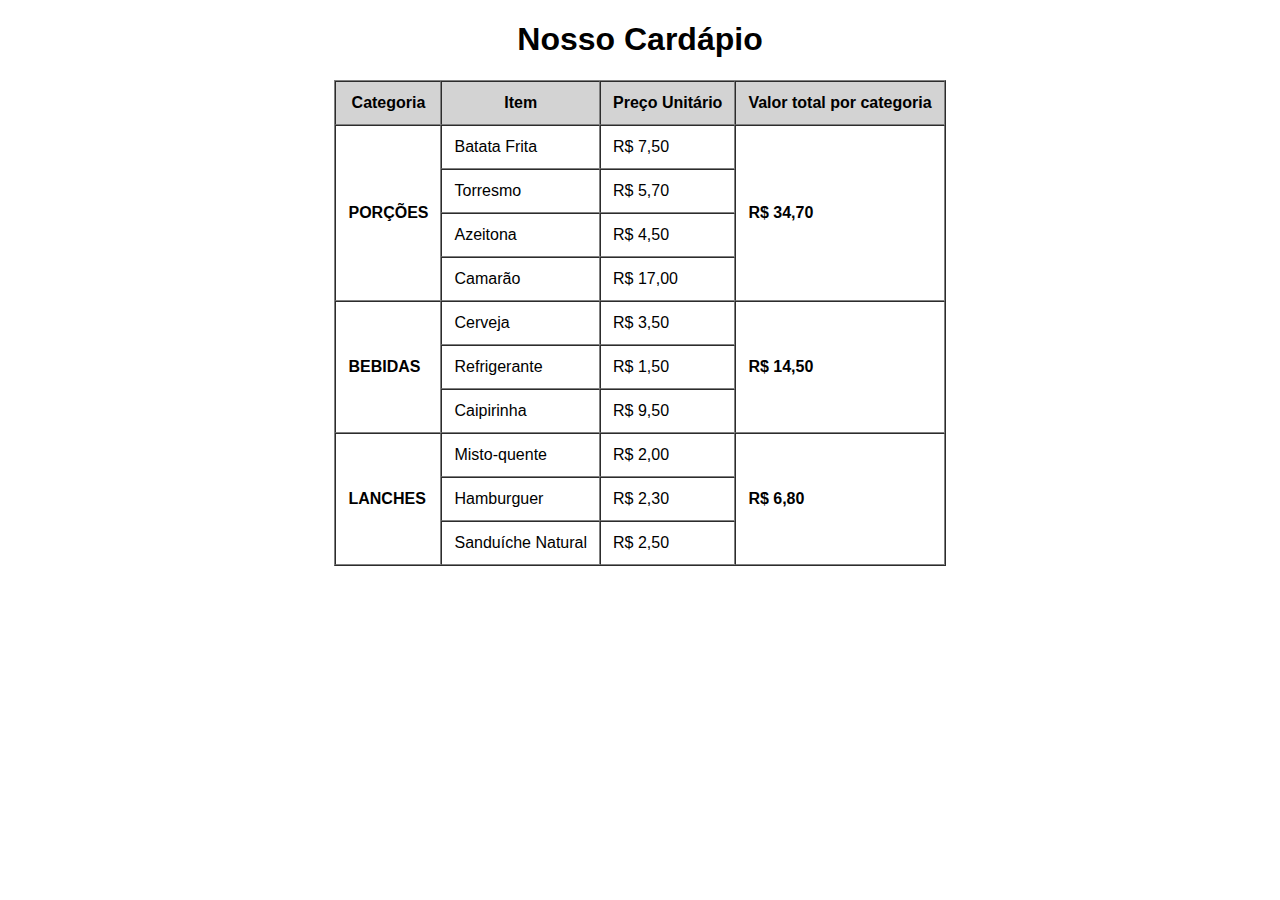
<file: fundamentosWeb/tabela01.html>
<!DOCTYPE html>
<html lang="en">
<head>
    <meta charset="UTF-8">
    <meta http-equiv="X-UA-Compatible" content="IE=edge">
    <meta name="viewport" content="width=device-width, initial-scale=1.0">
    <title>Document</title>
</head>
<body>
<font face="Arial">   
     
    <H1 align="center">Nosso Cardápio</H1>

    <div align="middle">
        <table border="1" cellspacing="0" cellpadding="12">
        <thead>
            <tr bgcolor="#d3d3d3">
                <th>Categoria</th>
                <th>Item</th>
                <th>Preço Unitário</th>
                <th>Valor total por categoria</th>
            </tr>
        </thead>
        <tbody>
            <tr>
                <td rowspan="4"><strong>PORÇÕES</strong></td>
                <td>Batata Frita</td>
                <td>R$ 7,50</td>
                <td rowspan="4"><strong>R$ 34,70</strong></td>
                
            </tr>
            <tr>
                <td>Torresmo</td>
                <td>R$ 5,70</td>               
                
            </tr>
            <tr>
                <td>Azeitona</td>
                <td>R$ 4,50</td>           
                
            </tr>
            <tr>
                <td>Camarão</td>
                <td>R$ 17,00</td>                
                
            </tr>
            <tr>
                <td rowspan="3"><strong>BEBIDAS</strong></td>
                <td>Cerveja</td>
                <td>R$ 3,50</td>
                <td rowspan="3"><strong>R$ 14,50</strong></td>
                
            </tr>
            <tr>
                <td>Refrigerante</td>
                <td>R$ 1,50</td>             
                
            </tr>
            <tr>
                <td>Caipirinha</td>
                <td>R$ 9,50</td>               
                
            </tr>
            <tr>
                <td rowspan="3"><strong>LANCHES</strong></td>
                <td>Misto-quente</td>
                <td>R$ 2,00</td>
                <td rowspan="3"><strong>R$ 6,80</strong></td>
                
            </tr>
            <tr>
                <td>Hamburguer</td>
                <td>R$ 2,30</td>            
                
            </tr>
            <tr>
                <td>Sanduíche Natural</td>
                <td>R$ 2,50</td>
                
            </tr>
            </tbody>
    </div>


</font>
</body>
</html>
</file>
<file: beto.css>
body {
    font-family: Arial, sans-serif;
  }
  
  header {
    background-color:rgb(64, 153, 255);
    color: #fff;
    padding: 20px;
    text-align: center;
  }
  
  h1 {
    margin: 0;
    font-size: 28px;
  }
  
  main {
    max-width: 800px;
    margin: 20px auto;
    padding: 20px;
    background-color: #f1f1f1;
  }
  
  p {
    line-height: 1.5;
  }
  
  .info-block {
    margin-bottom: 20px;
  }
  
  .info-block h2 {
    margin-top: 0;
  }
  
  .price {
    font-size: 24px;
    font-weight: bold;
  }

  .finalizar-compra-button {
    display: inline-block;
    padding: 10px 20px;
    background-color: green;
    color: #fff;
    font-size: 18px;
    text-decoration: none;
    border-radius: 4px;
    transition: background-color 0.3s ease;
  }
  
  .finalizar-compra-button:hover {
    background-color: green;
  }
</file>
<file: caldas.css>
body {
    font-family: Arial, sans-serif;
  }
  
  header {
    background-color:rgb(64, 153, 255);
    color: #fff;
    padding: 20px;
    text-align: center;
  }
  
  h1 {
    margin: 0;
    font-size: 28px;
  }
  
  main {
    max-width: 800px;
    margin: 20px auto;
    padding: 20px;
    background-color: #f1f1f1;
  }
  
  p {
    line-height: 1.5;
  }
  
  .info-block {
    margin-bottom: 20px;
  }
  
  .info-block h2 {
    margin-top: 0;
  }
  
  .price {
    font-size: 24px;
    font-weight: bold;
  }
  .finalizar-compra-button {
    display: inline-block;
    padding: 10px 20px;
    background-color: green;
    color: #fff;
    font-size: 18px;
    text-decoration: none;
    border-radius: 4px;
    transition: background-color 0.3s ease;
  }
  
  .finalizar-compra-button:hover {
    background-color: green;
  }
</file>
<file: fernando.css>
body {
    font-family: Arial, sans-serif;
  }
  
  header {
    background-color: rgb(64, 153, 255);
    color: #fff;
    padding: 20px;
    text-align: center;
  }
  
  h1 {
    margin: 0;
    font-size: 28px;
  }
  
  main {
    max-width: 800px;
    margin: 20px auto;
    padding: 20px;
    background-color: #f1f1f1;
  }
  
  p {
    line-height: 1.5;
  }
  
  .info-block {
    margin-bottom: 20px;
  }
  
  .info-block h2 {
    margin-top: 0;
  }
  
  .price {
    font-size: 24px;
    font-weight: bold;
  }
  .finalizar-compra-button {
    display: inline-block;
    padding: 10px 20px;
    background-color: green;
    color: #fff;
    font-size: 18px;
    text-decoration: none;
    border-radius: 4px;
    transition: background-color 0.3s ease;
  }
  
  .finalizar-compra-button:hover {
    background-color: green;
  }
</file>
<file: gramado.css>
body {
    font-family: Arial, sans-serif;
  }
  
  header {
    background-color: rgb(64, 153, 255);
    color: #fff;
    padding: 20px;
    text-align: center;
  }
  
  h1 {
    margin: 0;
    font-size: 28px;
  }
  
  main {
    max-width: 800px;
    margin: 20px auto;
    padding: 20px;
    background-color: #f1f1f1;
  }
  
  p {
    line-height: 1.5;
  }
  
  .info-block {
    margin-bottom: 20px;
  }
  
  .info-block h2 {
    margin-top: 0;
  }
  
  .price {
    font-size: 24px;
    font-weight: bold;
  }
  .finalizar-compra-button {
    display: inline-block;
    padding: 10px 20px;
    background-color: green;
    color: #fff;
    font-size: 18px;
    text-decoration: none;
    border-radius: 4px;
    transition: background-color 0.3s ease;
  }
  
  .finalizar-compra-button:hover {
    background-color: green;
  }
</file>
<file: formulario.css>
body {
    font-family: Arial, sans-serif;
    background-color: #f1f1f1;
    margin: 0;
    padding: 0;
  }
  
  header {
    background-color: blue;
    color: #fff;
    padding: 20px;
    text-align: center;
  }
  
  h1 {
    margin: 0;
    font-size: 28px;
  }
  
  main {
    max-width: 600px;
    margin: 20px auto;
    padding: 20px;
    background-color: #fff;
    border-radius: 4px;
    box-shadow: 0 2px 4px rgba(0, 0, 0, 0.1);
  }
  
  .form-group {
    margin-bottom: 20px;
  }
  
  label {
    display: block;
    font-weight: bold;
    margin-bottom: 5px;
  }
  
  input[type="text"],
  input[type="email"] {
    width: 100%;
    padding: 10px;
    border: 1px solid #ccc;
    border-radius: 4px;
  }
  
  input[type="submit"] {
    display: block;
    width: 100%;
    padding: 10px;
    background-color: green;
    color: #fff;
    font-size: 18px;
    text-align: center;
    text-decoration: none;
    border: none;
    border-radius: 4px;
    cursor: pointer;
    transition: background-color 0.3s ease;
  }
  
  input[type="submit"]:hover {
    background-color: green;
  }
</file>
